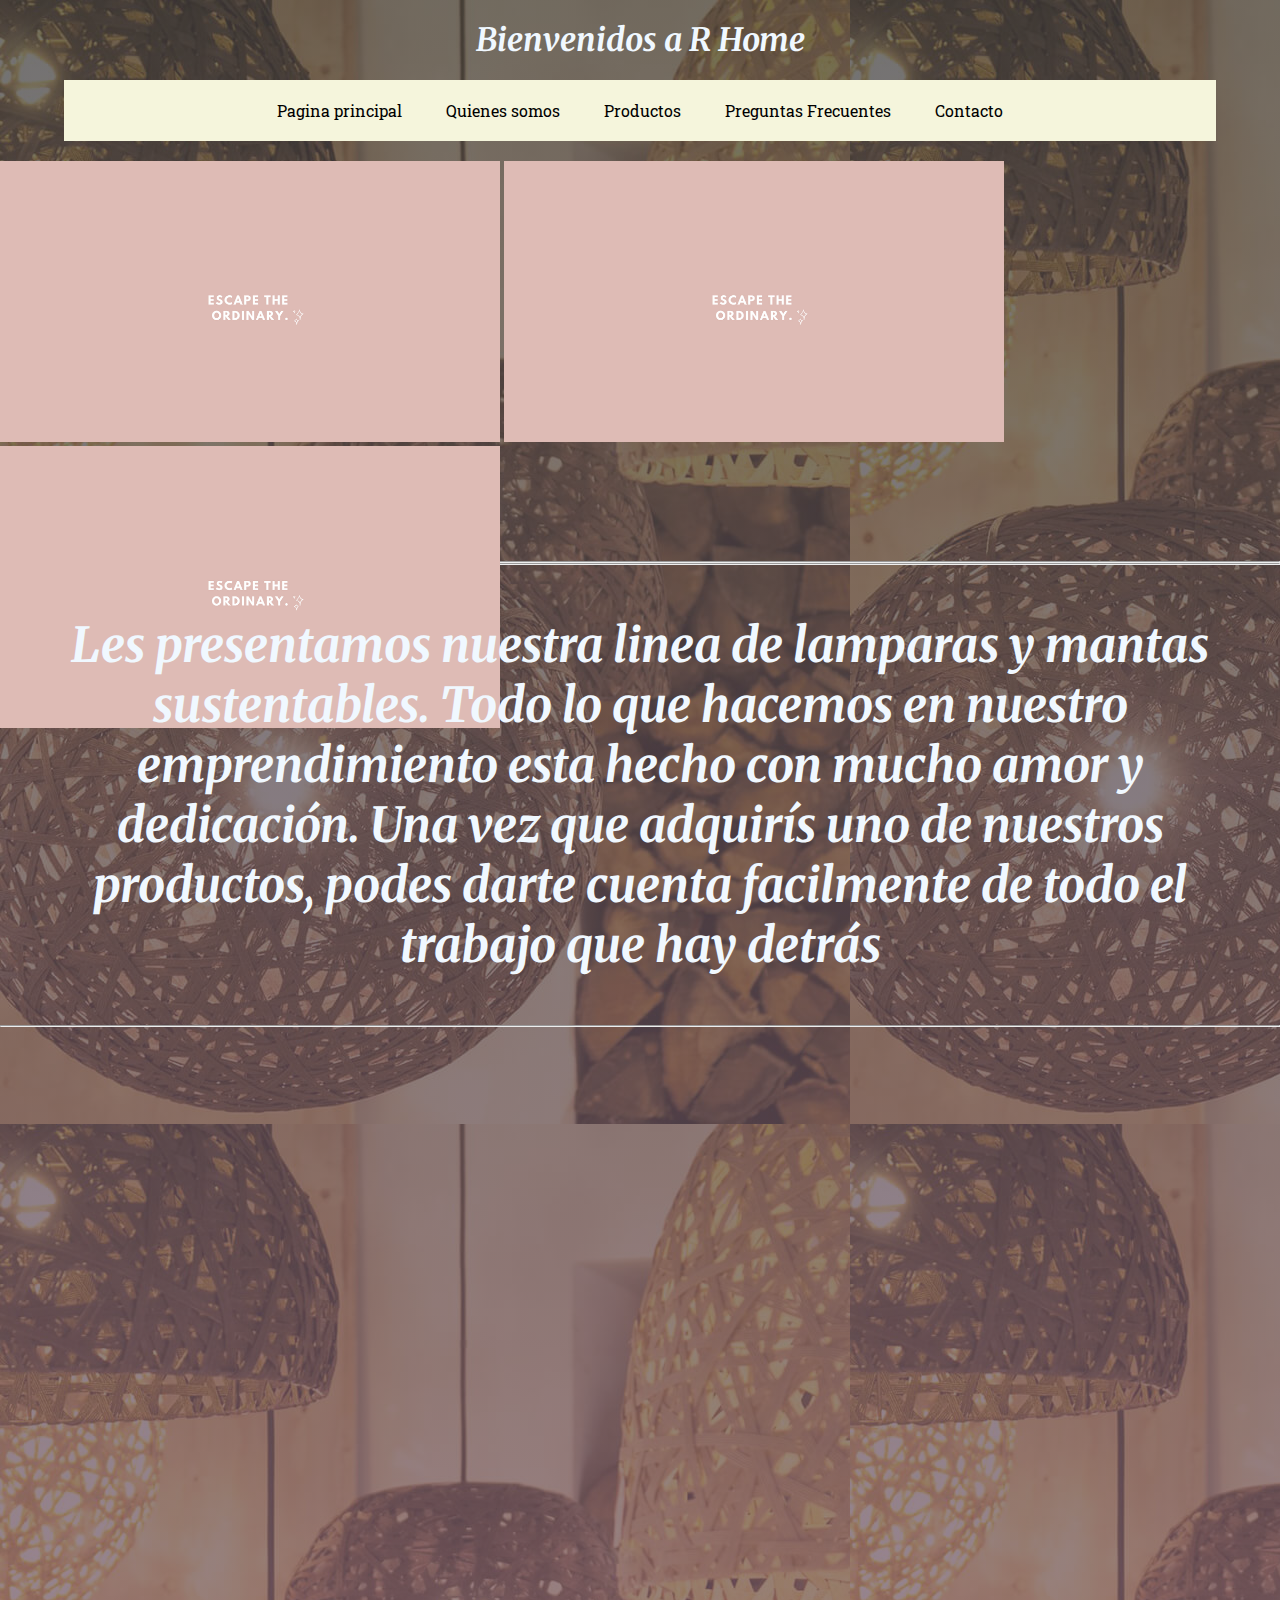
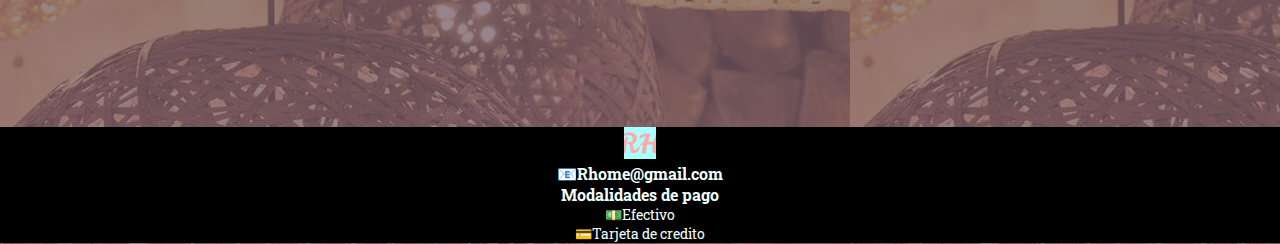
<file: index.html>
<!DOCTYPE html>
<html lang="en">
<head>
    <meta charset="UTF-8">
    <meta http-equiv="X-UA-Compatible" content="IE=edge">
    <meta name="viewport" content="width=device-width, initial-scale=1.0">
    <link rel="short cut icon" href="./Imagenes y videos/favicon-32x32.png">
    <link rel="stylesheet" href="./estilo.css">
    <link rel="preconnect" href="https://fonts.googleapis.com">
    <link rel="preconnect" href="https://fonts.gstatic.com" crossorigin>
    <link href="https://fonts.googleapis.com/css2?family=Merriweather:wght@300&family=Roboto+Slab:wght@100&display=swap" rel="stylesheet">
    <link rel="stylesheet" href="https://cdnjs.cloudflare.com/ajax/libs/animate.css/4.1.1/animate.min.css" />
    <title>R HOME</title>
</head>
<body>
    <header>
        <h1>Bienvenidos a R Home</h1>
        <nav>
            <ul class="menu">
                <li class="boton uno"><a href="./index.html">Pagina principal</a></li>
                <li class="boton dos"><a href="./Quienes_somos.html">Quienes somos</a></li>
                <li class="boton tres"><a href="./Productos.html">Productos</a></li>
                <li class="boton cuatro"><a href="./Preguntas_Frecuentes.html">Preguntas Frecuentes</a></li>
                <li class="boton cinco"><a href="./Contacto.html">Contacto</a></li>
            </ul>
        </nav>
    </header>
    <main class="portada">
		<img src="./Imagenes y videos/Header.jpg" alt="Portada" width="500px">
		<img src="./Imagenes y videos/Header.jpg" alt="Portada" width="500px">
		<img src="./Imagenes y videos/Header.jpg" alt="Portada" width="500px">
	</main>
    <hr>
    <hr>
    <section>
    <div class="texto">
        <h1> Les presentamos nuestra linea de lamparas y mantas sustentables. Todo lo que hacemos en nuestro emprendimiento esta hecho con mucho amor y dedicación. Una vez que adquirís uno de nuestros productos, podes darte cuenta facilmente de todo el trabajo que hay detrás </h1>
    </div>
<hr>

    <footer>
        <h3><img src="./Imagenes y videos/favicon-32x32.png" alt=""></h3>
        <h3>📧Rhome@gmail.com</h3>
        <h3>Modalidades de pago</h3>
        <ul>
            <li>💵Efectivo</li>
            <li>💳Tarjeta de credito</li>
        </ul>
    </footer>
</body>
</html>
</file>
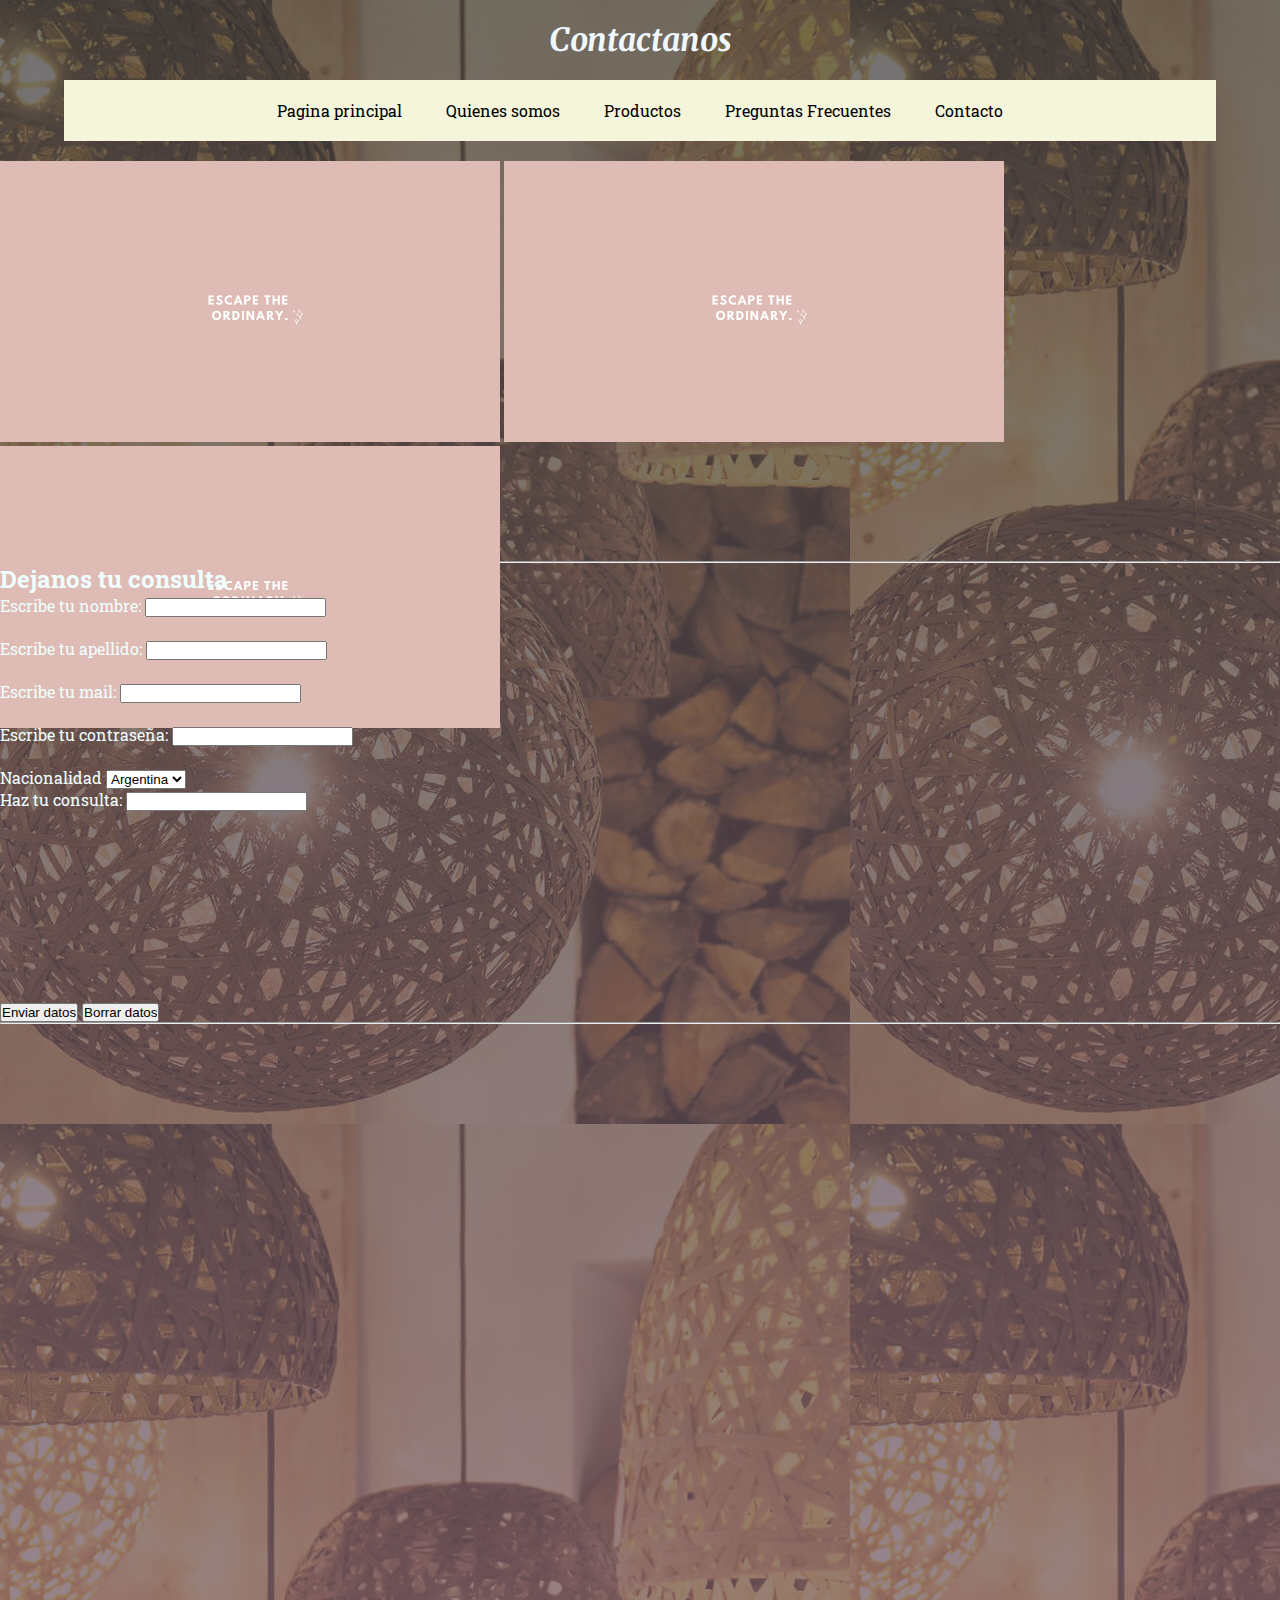
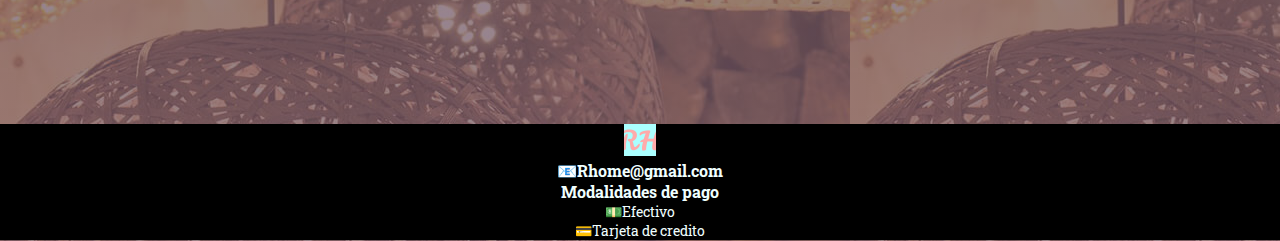
<file: Contacto.html>
<!DOCTYPE html>
<html lang="en">
<head>
	<meta charset="UTF-8">
	<meta http-equiv="X-UA-Compatible" content="IE=edge">
	<meta name="viewport" content="width=device-width, initial-scale=1.0">
	<link rel="short cut icon" href="./Imagenes y videos/favicon-32x32.png">
	<link rel="stylesheet" href="./estilo.css">
	<link rel="preconnect" href="https://fonts.googleapis.com">
    <link rel="preconnect" href="https://fonts.gstatic.com" crossorigin>
    <link href="https://fonts.googleapis.com/css2?family=Merriweather:wght@300&family=Roboto+Slab:wght@100&display=swap" rel="stylesheet">
	<title>Contacto</title>
</head>
<body>
	<h1>Contactanos</h1>
	<header>
		<nav>
			<ul class="menu">
				<li class="boton uno"><a href="./index.html">Pagina principal</a></li>
				<li class="boton dos"><a href="./Quienes_somos.html">Quienes somos</a></li>
                <li class="boton tres"><a href="./Productos.html">Productos</a></li>
                <li class="boton cuatro"><a href="./Preguntas_Frecuentes.html">Preguntas Frecuentes</a></li>
                <li class="boton cinco"><a href="./Contacto.html">Contacto</a></li>
			</ul>
		</nav>
	</header>
    <main class="portada">
		<img src="./Imagenes y videos/Header.jpg" alt="Portada" width="500px">
		<img src="./Imagenes y videos/Header.jpg" alt="Portada" width="500px">
		<img src="./Imagenes y videos/Header.jpg" alt="Portada" width="500px">
	</main>

	<section>
	<hr>
	<h2>Dejanos tu consulta</h2>
	<form class="formulario">
		<div>
			<label for="nombre">Escribe tu nombre:</label>
			<input type="text" name_ "Nombre">
		</div>
		<br>
		<div>
			<label for="apellido">Escribe tu apellido:</label>
			<input type="text" name_"Apellido">
		</div>
		<br>
		<div>
			<label for="email">Escribe tu mail:</label>
			<input type="email" name_ "mail" required>
		</div>
		<br>
		<div>
			<label for="contraseña">Escribe tu contraseña:</label>
			<input type="password" name_ "contraseña">
		</div>
		<br>
		<div>
			<label for="pais">Nacionalidad</label>
			<select name="pais" id="">
				<option value="Arg">Argentina</option>
			    <option value="Uru">Uruguay</option>
			    <option value="Bo">Bolivia</option>
			    <option value="Col">Colombia</option>
			</select>
		</div>
		<div>
			<label for="consulta">Haz tu consulta:</label>
			<input type="text" name "consulta">
		</div>
		<br>
		<br>
		<br>
		<br><br><br><br><br><br>
		<input type="submit" value="Enviar datos">
		<input type="reset" value="Borrar datos">
		<hr>
	</form>
	</section>
	<footer>
		<h3><img src="./Imagenes y videos/favicon-32x32.png" alt=""></h3>
        <h3>📧Rhome@gmail.com</h3>
        <h3>Modalidades de pago</h3>
        <ul>
            <li>💵Efectivo</li>
            <li>💳Tarjeta de credito</li>
        </ul>
	</footer>
	
</body>
</html>
</file>
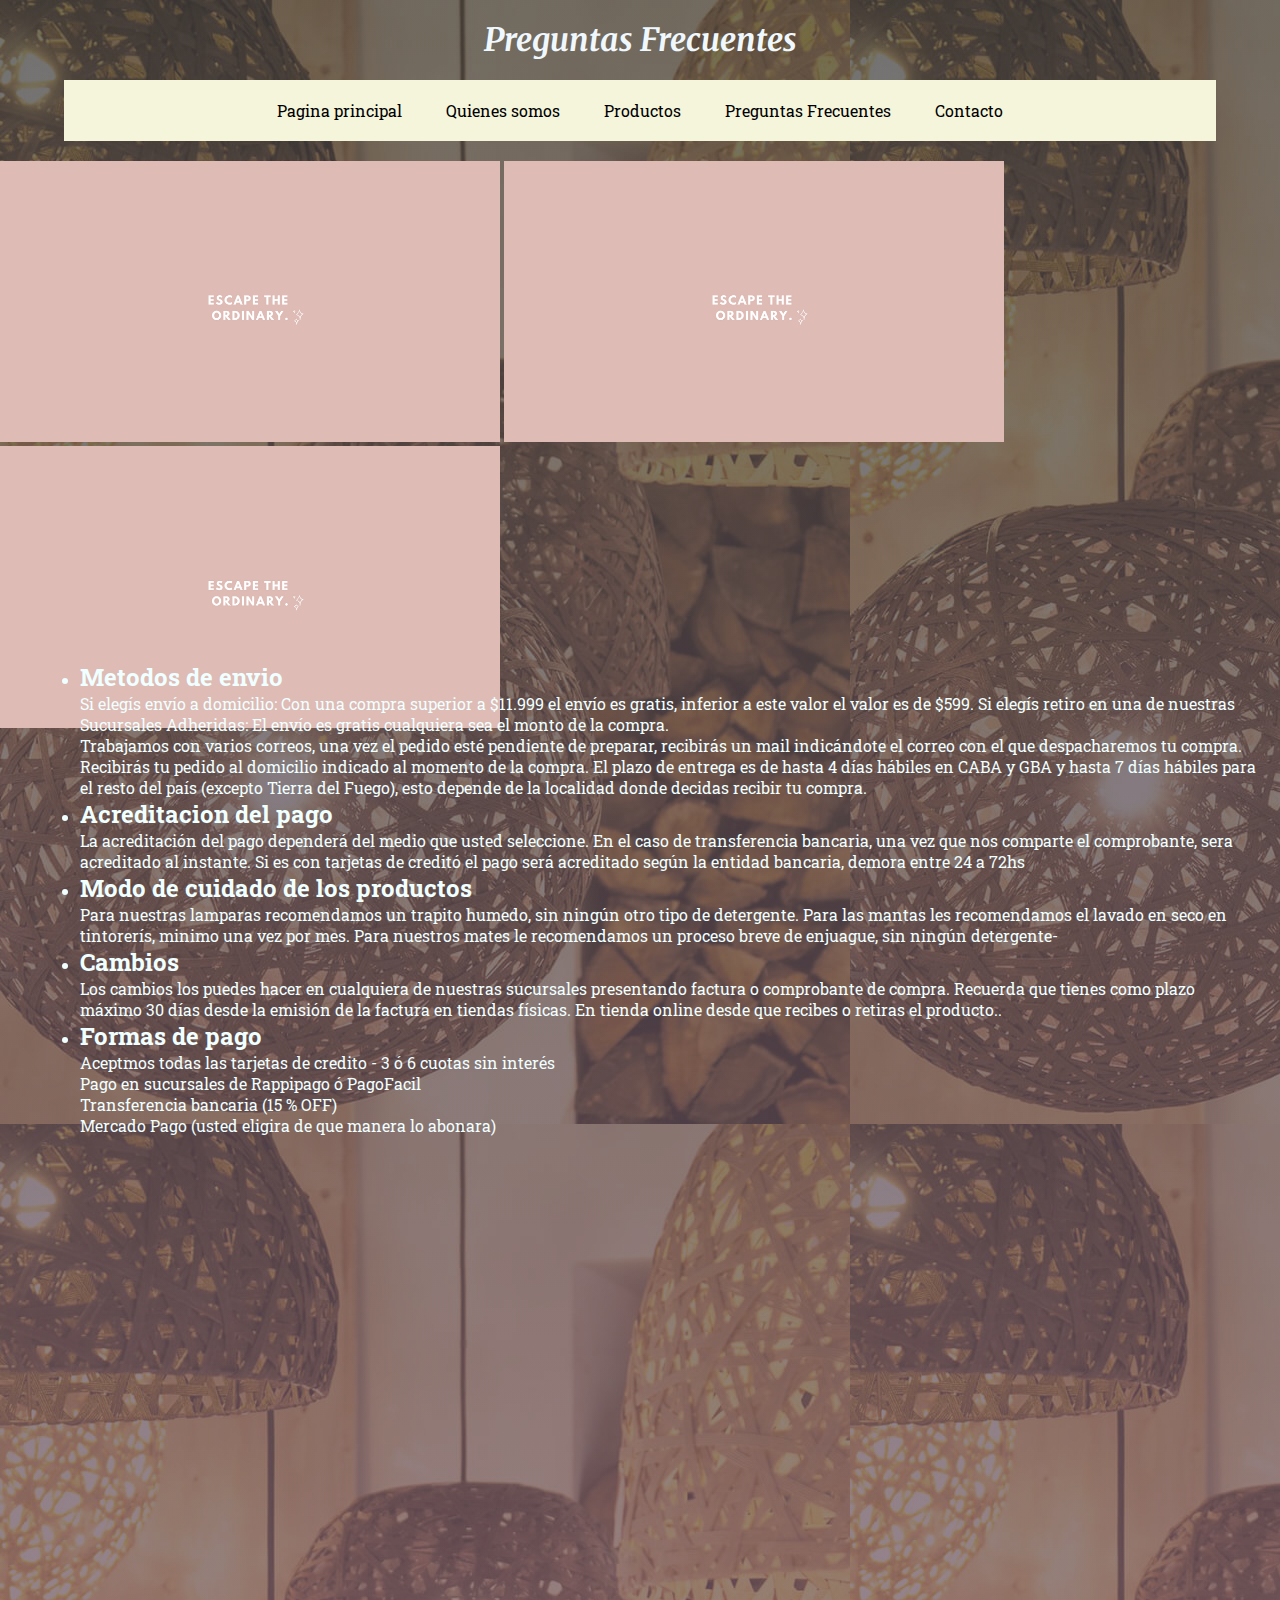
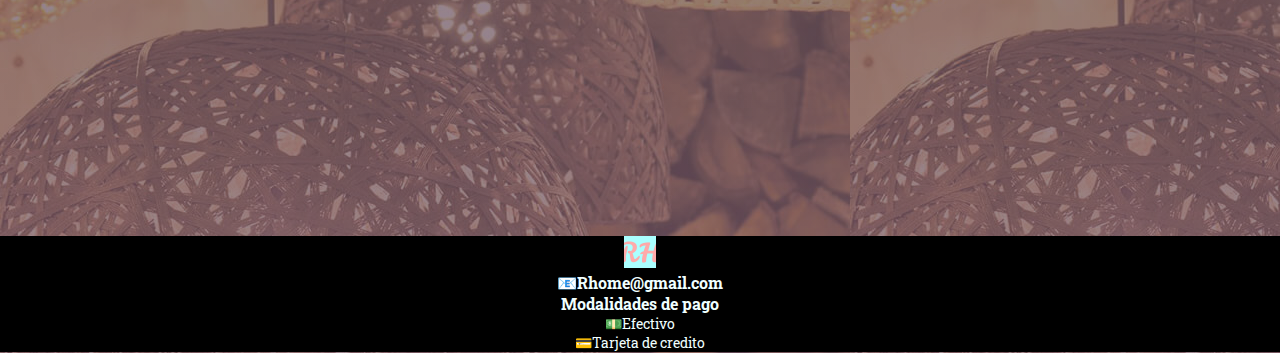
<file: Preguntas_Frecuentes.html>
<!DOCTYPE html>
<html lang="en">
<head>
    <meta charset="UTF-8">
    <meta http-equiv="X-UA-Compatible" content="IE=edge">
    <meta name="viewport" content="width=device-width, initial-scale=1.0">
    <link rel="short cut icon" href="./Imagenes y videos/favicon-32x32.png">
    <link rel="stylesheet" href="./estilo.css">
    <link rel="preconnect" href="https://fonts.googleapis.com">
    <link rel="preconnect" href="https://fonts.gstatic.com" crossorigin>
    <link href="https://fonts.googleapis.com/css2?family=Merriweather:wght@300&family=Roboto+Slab:wght@100&display=swap" rel="stylesheet">
    <title>Preguntas Frecuentes</title>
</head>
<body>
    <header>
        <h1>Preguntas Frecuentes</h1>
        <nav>
            <ul class="menu">
                <li class="boton uno"><a href="./index.html">Pagina principal</a></li>
                <li class="boton dos"><a href="./Quienes_somos.html">Quienes somos</a></li>
                <li class="boton tres"><a href="./Productos.html">Productos</a></li>
                <li class="boton cuatro"><a href="./Preguntas_Frecuentes.html">Preguntas Frecuentes</a></li>
                <li class="boton cinco"><a href="./Contacto.html">Contacto</a></li>
            </ul>
        </nav>
    <header/>
    <main class="portada">
		<img src="./Imagenes y videos/Header.jpg" alt="Portada" width="500px">
		<img src="./Imagenes y videos/Header.jpg" alt="Portada" width="500px">
		<img src="./Imagenes y videos/Header.jpg" alt="Portada" width="500px">
	</main>
 <section>  
    <nav class="lista">
        <ul>
            <li><h2>Metodos de envio</h2></li>
                <p>Si elegís envío a domicilio:
                    Con una compra superior a $11.999 el envío es gratis, inferior a este valor el valor es de $599.
                    Si elegís retiro en una de nuestras Sucursales Adheridas:
                    El envío es gratis cualquiera sea el monto de la compra.
                    <br>
                    Trabajamos con varios correos, una vez el pedido esté pendiente de preparar, recibirás un mail indicándote el correo con el que despacharemos tu compra.
                    <br>
                    Recibirás tu pedido al domicilio indicado al momento de la compra. El plazo de entrega es de hasta 4 días hábiles en CABA y GBA y hasta 7 días hábiles para el resto del país (excepto Tierra del Fuego), esto depende de la localidad donde decidas recibir tu compra.
                 </p>
            <li><h2>Acreditacion del pago</h2></li>
                <p>La acreditación del pago dependerá del medio que usted seleccione. En el caso de transferencia bancaria, una vez que nos comparte el comprobante, sera acreditado al instante. Si es con tarjetas de creditó el pago será acreditado según la entidad bancaria, demora entre 24 a 72hs</p>
            <li><h2>Modo de cuidado de los productos</h2></li>
                <p>Para nuestras lamparas recomendamos un trapito humedo, sin ningún otro tipo de detergente.
                    Para las mantas les recomendamos el lavado en seco en tintorerís, minimo una vez por mes.
                    Para nuestros mates le recomendamos un proceso breve de enjuague, sin ningún detergente-                
                </p>
            <li><h2>Cambios</h2></li>
                <p>Los cambios los puedes hacer en cualquiera de nuestras sucursales presentando factura o comprobante de compra. Recuerda que tienes como plazo máximo 30 días desde la emisión de la factura en tiendas físicas. En tienda online desde que recibes o retiras el producto..</p>
            <li><h2>Formas de pago</h2></li>
                <p>Aceptmos todas las tarjetas de credito - 3 ó 6 cuotas sin interés
                    <br>
                   Pago en sucursales de Rappipago ó PagoFacil
                   <br>
                   Transferencia bancaria (15 % OFF)
                   <br>
                   Mercado Pago (usted eligira de que manera lo abonara)
                </p>
        </ul>
    </nav>
 </section>
    <footer class="pie">
        <h3><img src="./Imagenes y videos/favicon-32x32.png" alt=""></h3>
        <h3>📧Rhome@gmail.com</h3>
        <h3>Modalidades de pago</h3>
        <ul>
            <li>💵Efectivo</li>
            <li>💳Tarjeta de credito</li>
        </ul>
    </footer>

</body>
</html>
</file>
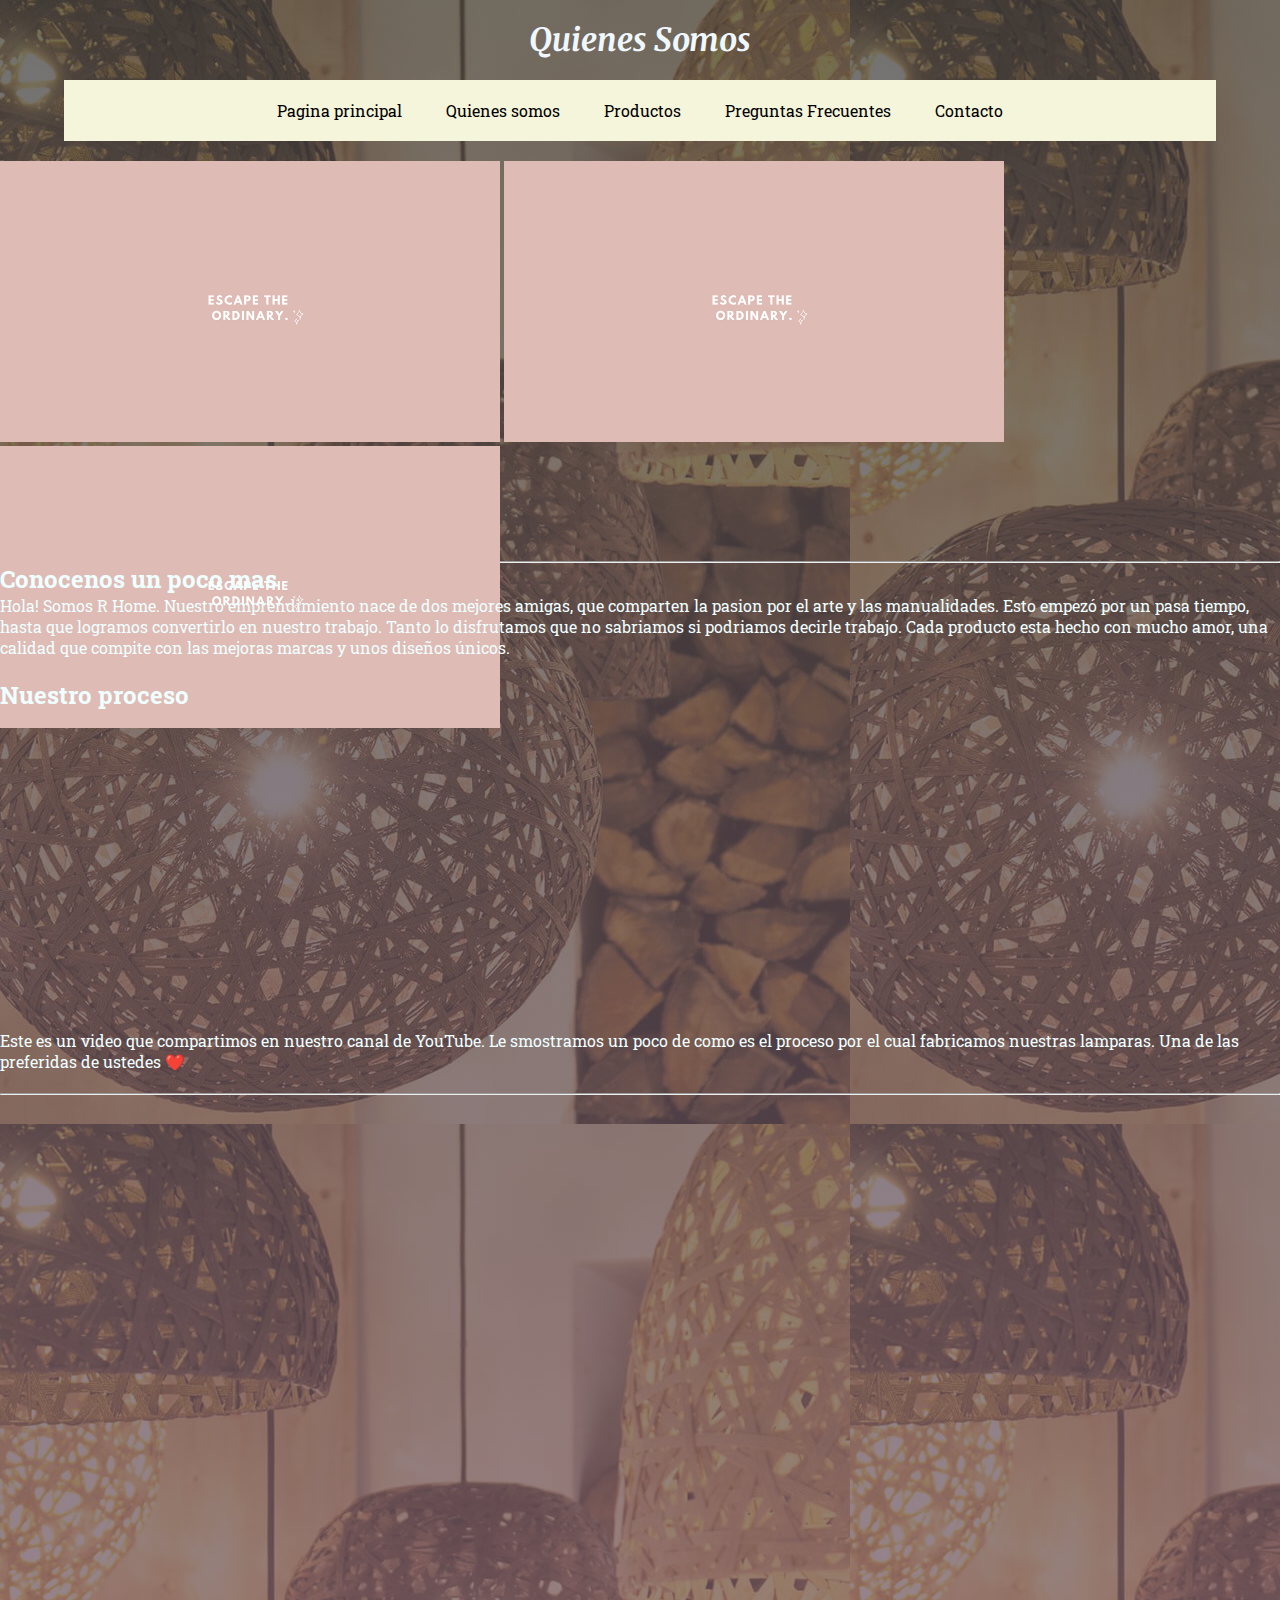
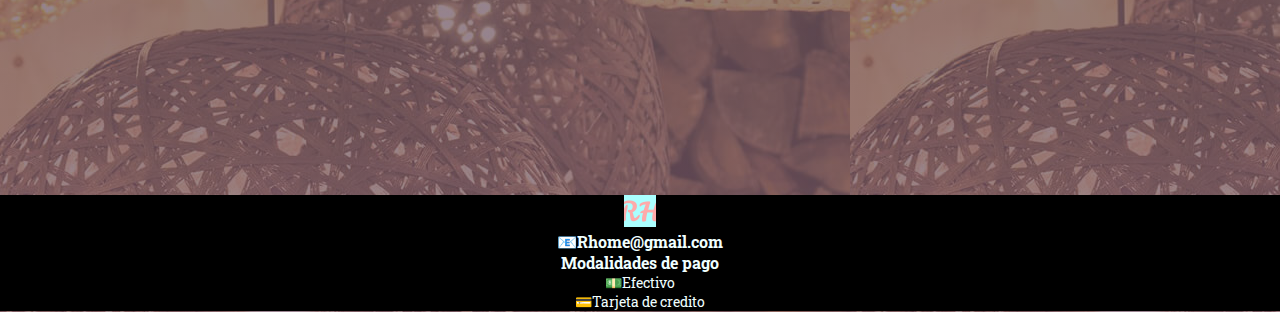
<file: Quienes_somos.html>
<!DOCTYPE html>
<html lang="en">
<head>
    <meta charset="UTF-8">
    <meta http-equiv="X-UA-Compatible" content="IE=edge">
    <meta name="viewport" content="width=device-width, initial-scale=1.0">
    <link rel="short cut icon" href="./Imagenes y videos/favicon-32x32.png">
    <link rel="stylesheet" href="./estilo.css">
    <link rel="preconnect" href="https://fonts.googleapis.com">
    <link rel="preconnect" href="https://fonts.googleapis.com">
    <link rel="preconnect" href="https://fonts.gstatic.com" crossorigin>
    <link href="https://fonts.googleapis.com/css2?family=Merriweather:wght@300&family=Roboto+Slab:wght@100&display=swap" rel="stylesheet">
    <title>Quienes somos</title>
    <body>
    <header>
    <h1>Quienes Somos</h1>
        <nav>
            <ul class="menu">
                <li class="boton uno"><a href="./index.html">Pagina principal</a></li>
                <li class="boton dos"><a href="./Quienes_somos.html">Quienes somos</a></li>
                <li class="boton tres"><a href="./Productos.html">Productos</a></li>
                <li class="boton cuatro"><a href="./Preguntas_Frecuentes.html">Preguntas Frecuentes</a></li>
                <li class="boton cinco"><a href="./Contacto.html">Contacto</a></li>
            </ul>
        </nav>
    </header>
</head>
    <main class="portada">
    <img src="./Imagenes y videos/Header.jpg" alt="Slogan" width="500px">
    <img src="./Imagenes y videos/Header.jpg" alt="Slogan" width="500px">
    <img src="./Imagenes y videos/Header.jpg" alt="Slogan" width="500px">
    </main>
   <hr>
   <h2>Conocenos un poco mas</h2>
   <p>Hola! Somos R Home. Nuestro emprendimiento nace de dos mejores amigas, que comparten la pasion por el arte y las manualidades. Esto empezó por un pasa tiempo, hasta que logramos convertirlo en nuestro trabajo. Tanto lo disfrutamos que no sabriamos si podriamos decirle trabajo. Cada producto esta hecho con mucho amor, una calidad que compite con las mejoras marcas y unos diseños únicos.
   </p>
<br>
   <section>

    <h2>Nuestro proceso</h2>
    <iframe width="560" height="315" src="https://www.youtube.com/embed/kEZSQQY9nfo" title="YouTube video player" frameborder="0" allow="accelerometer; autoplay; clipboard-write; encrypted-media; gyroscope; picture-in-picture" allowfullscreen></iframe>
    <p>Este es un video que compartimos en nuestro canal de YouTube. Le smostramos un poco de como es el proceso por el cual fabricamos nuestras lamparas. Una de las preferidas de ustedes ❤️</p>
</section>
<br>
<hr>
    <footer>
        <h3><img src="./Imagenes y videos/favicon-32x32.png" alt=""></h3>
        <h3>📧Rhome@gmail.com</h3>
        <h3>Modalidades de pago</h3>
        <ul>
            <li>💵Efectivo</li>
            <li>💳Tarjeta de credito</li>
        </ul>
    </footer>  
</body>
</html>
</file>
<file: estilo.css>
* {
  margin: 0;
  padding: 0;
  box-sizing: border-box;  
}

body{
  background-image: linear-gradient(#454342bf, rgba(124, 94, 111, 0.75)), url(./Header/lampara-redonda-bambu.jpg); 
  font-family: 'Roboto Slab', serif;
  color: azure;
}
.menu{
  background-color: beige;
  list-style: none;
  width: 90%;
  margin: 20px auto;
  text-align: center;
}
.menu li{
  display: inline-block;
  text-align: center;
  padding: 20px;
}
.menu li a{
  text-decoration: none;
  color: black;
  display: inline-block;
}
.menu li a:hover{
  background-color: rgb(233, 119, 195);
  border-radius: 100%;
}
h1{
  font-family: 'Merriweather', serif;
  text-align: center;
  text-align: center;
  color: aliceblue;
  font-style: italic;
  margin: 20px;
}
.portada {
  width: 100%;
  height: 400px;
}
.contenedor {
  width: 90%;
  height: 80vh;
  margin: 20px auto;

  display: grid;
  grid-template-columns: 1fr 1fr 1fr 1fr;
  grid-template-rows: repeat(4, 1fr);
}
.lista{
  position: relative;
  top: 50px;
  right: 20px;
  left: 30px;
  bottom: auto;
  padding: 50px;
}
footer{
  flex-direction: column;
  text-align: center;
  text-decoration: none;
  background-color: black;
  flex-basis: 100%;
  font-size: 14px;
  display: flexbox;
  margin-bottom: 1px;
  margin-top: 700px;
}
.slogan{
  padding: 30px;
  width: 500px;
  justify-content: space-around;
  display: flex;
  flex-direction: row-reverse;
}
.
.formulario{
  color: black;
  background-color: beige;
}
.texto{
  text-align: center;
  font-style: italic;
  font-size: x-large;
  flex-direction: column;
  margin-top: 50px;
  width: 100%;
  margin-bottom: 50px;
  line-height: 1,5;
}
</file>
